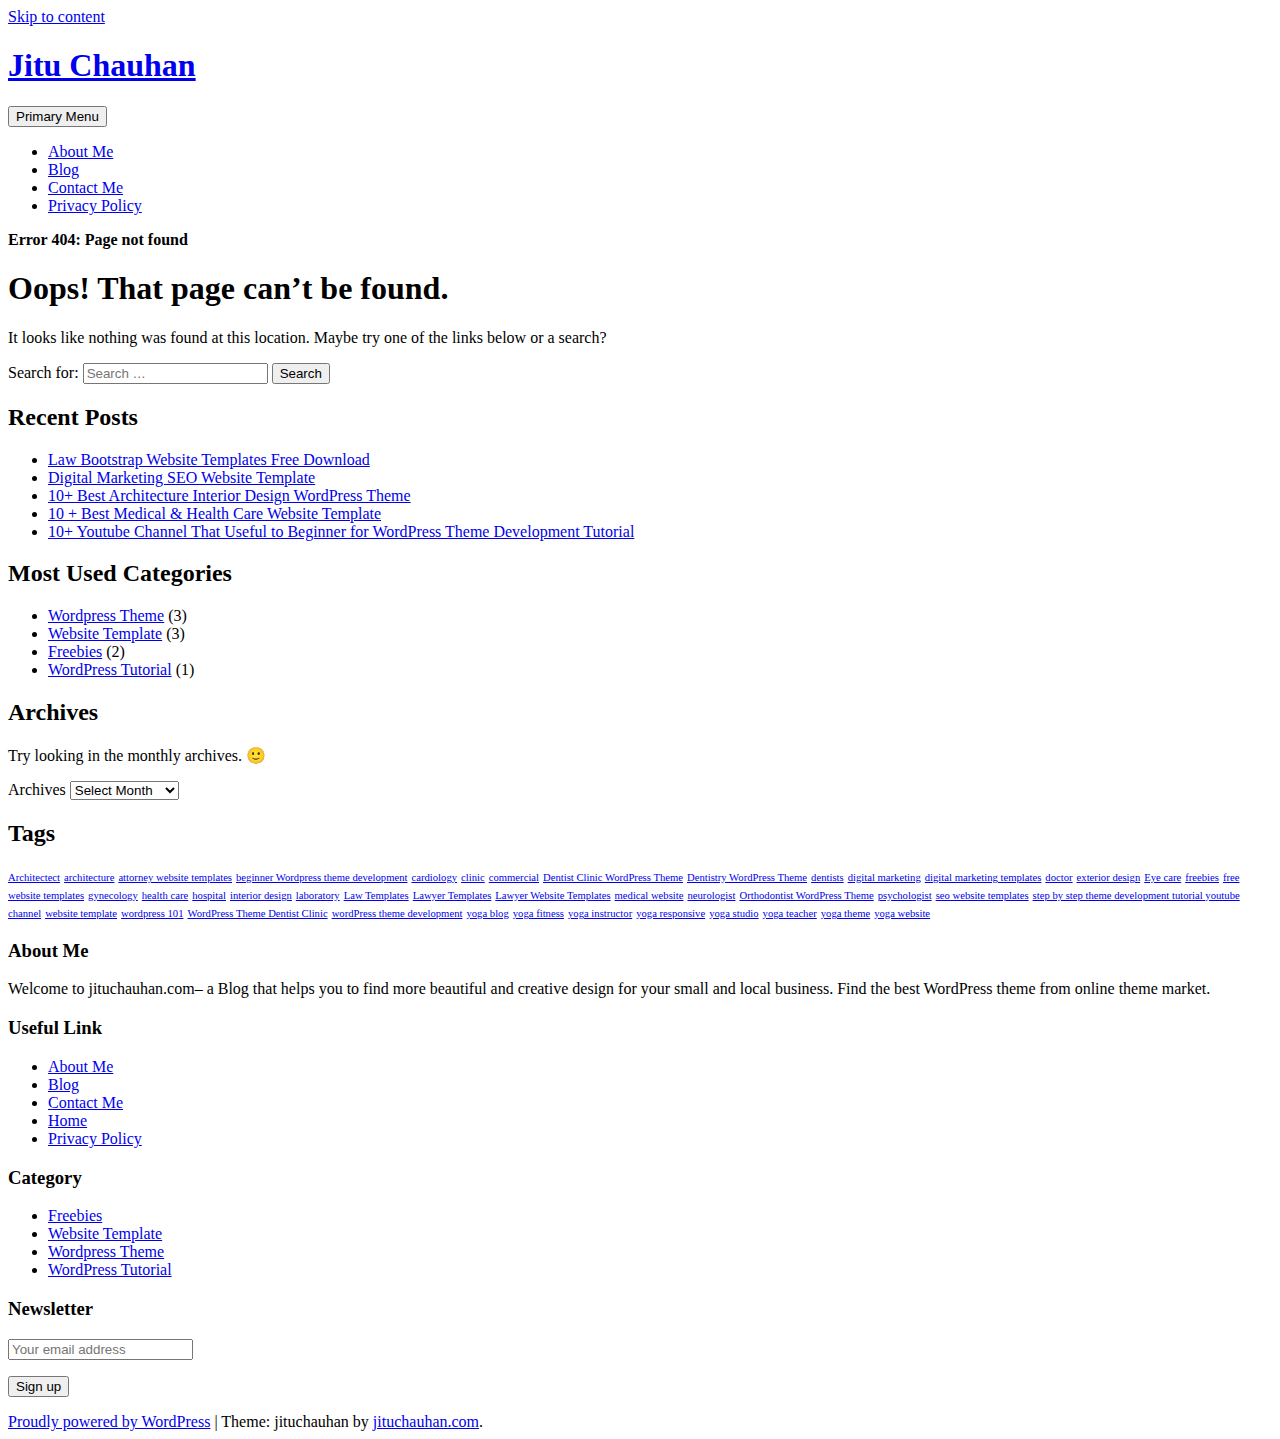
<file: AuctionKoi.WebApplication/wwwroot/asset/vendor/custom-js/jquery.multi-select.html>
<!DOCTYPE html>
    <html lang="en-US" prefix="og: http://ogp.me/ns#">

    <head>
    	
   
        <meta name="google-site-verification" content="4KqxXLPDRgArLiUh4ZFZ0BLFW6n7QN0jibkjD7lBNMg" />
        <meta charset="UTF-8">
        <meta name="viewport" content="width=device-width, initial-scale=1">
        <link rel="profile" href="http://gmpg.org/xfn/11">
        <link href="https://fonts.googleapis.com/css?family=Open+Sans:300,400,400i,600,600i,700,700i,800" rel="stylesheet">
        <title>Page not found - Jitu Chauhan</title>

<!-- This site is optimized with the Yoast SEO plugin v7.9 - https://yoast.com/wordpress/plugins/seo/ -->
<meta name="robots" content="noindex,follow"/>
<meta property="og:locale" content="en_US" />
<meta property="og:type" content="object" />
<meta property="og:title" content="Page not found - Jitu Chauhan" />
<meta property="og:site_name" content="Jitu Chauhan" />
<meta name="twitter:card" content="summary" />
<meta name="twitter:title" content="Page not found - Jitu Chauhan" />
<script type='application/ld+json'>{"@context":"https:\/\/schema.org","@type":"Person","url":"https:\/\/jituchauhan.com\/","sameAs":[],"@id":"#person","name":"Jitu Chauhan"}</script>
<script type='application/ld+json'>{"@context":"https:\/\/schema.org","@type":"BreadcrumbList","itemListElement":[{"@type":"ListItem","position":1,"item":{"@id":"https:\/\/jituchauhan.com\/","name":"Home"}},{"@type":"ListItem","position":2,"item":{"@id":null,"name":"Error 404: Page not found"}}]}</script>
<!-- / Yoast SEO plugin. -->

<link rel='dns-prefetch' href='//maxcdn.bootstrapcdn.com' />
<link rel='dns-prefetch' href='//s.w.org' />
<link rel="alternate" type="application/rss+xml" title="Jitu Chauhan &raquo; Feed" href="https://jituchauhan.com/feed/" />
<link rel="alternate" type="application/rss+xml" title="Jitu Chauhan &raquo; Comments Feed" href="https://jituchauhan.com/comments/feed/" />
		<script type="text/javascript">
			window._wpemojiSettings = {"baseUrl":"https:\/\/s.w.org\/images\/core\/emoji\/11\/72x72\/","ext":".png","svgUrl":"https:\/\/s.w.org\/images\/core\/emoji\/11\/svg\/","svgExt":".svg","source":{"concatemoji":"https:\/\/jituchauhan.com\/wp-includes\/js\/wp-emoji-release.min.js?ver=4.9.8"}};
			!function(a,b,c){function d(a,b){var c=String.fromCharCode;l.clearRect(0,0,k.width,k.height),l.fillText(c.apply(this,a),0,0);var d=k.toDataURL();l.clearRect(0,0,k.width,k.height),l.fillText(c.apply(this,b),0,0);var e=k.toDataURL();return d===e}function e(a){var b;if(!l||!l.fillText)return!1;switch(l.textBaseline="top",l.font="600 32px Arial",a){case"flag":return!(b=d([55356,56826,55356,56819],[55356,56826,8203,55356,56819]))&&(b=d([55356,57332,56128,56423,56128,56418,56128,56421,56128,56430,56128,56423,56128,56447],[55356,57332,8203,56128,56423,8203,56128,56418,8203,56128,56421,8203,56128,56430,8203,56128,56423,8203,56128,56447]),!b);case"emoji":return b=d([55358,56760,9792,65039],[55358,56760,8203,9792,65039]),!b}return!1}function f(a){var c=b.createElement("script");c.src=a,c.defer=c.type="text/javascript",b.getElementsByTagName("head")[0].appendChild(c)}var g,h,i,j,k=b.createElement("canvas"),l=k.getContext&&k.getContext("2d");for(j=Array("flag","emoji"),c.supports={everything:!0,everythingExceptFlag:!0},i=0;i<j.length;i++)c.supports[j[i]]=e(j[i]),c.supports.everything=c.supports.everything&&c.supports[j[i]],"flag"!==j[i]&&(c.supports.everythingExceptFlag=c.supports.everythingExceptFlag&&c.supports[j[i]]);c.supports.everythingExceptFlag=c.supports.everythingExceptFlag&&!c.supports.flag,c.DOMReady=!1,c.readyCallback=function(){c.DOMReady=!0},c.supports.everything||(h=function(){c.readyCallback()},b.addEventListener?(b.addEventListener("DOMContentLoaded",h,!1),a.addEventListener("load",h,!1)):(a.attachEvent("onload",h),b.attachEvent("onreadystatechange",function(){"complete"===b.readyState&&c.readyCallback()})),g=c.source||{},g.concatemoji?f(g.concatemoji):g.wpemoji&&g.twemoji&&(f(g.twemoji),f(g.wpemoji)))}(window,document,window._wpemojiSettings);
		</script>
		<style type="text/css">
img.wp-smiley,
img.emoji {
	display: inline !important;
	border: none !important;
	box-shadow: none !important;
	height: 1em !important;
	width: 1em !important;
	margin: 0 .07em !important;
	vertical-align: -0.1em !important;
	background: none !important;
	padding: 0 !important;
}
</style>
<link rel='stylesheet' id='contact-form-7-css'  href='https://jituchauhan.com/wp-content/plugins/contact-form-7/includes/css/styles.css?ver=5.0.3' type='text/css' media='all' />
<link rel='stylesheet' id='bootstrap-css'  href='https://jituchauhan.com/wp-content/themes/jituchauhan/css/bootstrap.min.css?ver=3.3.7' type='text/css' media='all' />
<link rel='stylesheet' id='jituchauhan-style-css'  href='https://jituchauhan.com/wp-content/themes/jituchauhan/style.css?ver=4.9.8' type='text/css' media='all' />
<link rel='stylesheet' id='wpb-fa-css'  href='https://maxcdn.bootstrapcdn.com/font-awesome/4.4.0/css/font-awesome.min.css?ver=4.9.8' type='text/css' media='all' />
<link rel='stylesheet' id='addtoany-css'  href='https://jituchauhan.com/wp-content/plugins/add-to-any/addtoany.min.css?ver=1.14' type='text/css' media='all' />
<style id='addtoany-inline-css' type='text/css'>
@media screen and (min-width:981px){
.a2a_floating_style.a2a_default_style{display:none;}
}
</style>
<script type='text/javascript' src='https://jituchauhan.com/wp-includes/js/jquery/jquery.js?ver=1.12.4'></script>
<script type='text/javascript' src='https://jituchauhan.com/wp-includes/js/jquery/jquery-migrate.min.js?ver=1.4.1'></script>
<script type='text/javascript' src='https://jituchauhan.com/wp-content/plugins/add-to-any/addtoany.min.js?ver=1.0'></script>
<link rel='https://api.w.org/' href='https://jituchauhan.com/wp-json/' />
<link rel="EditURI" type="application/rsd+xml" title="RSD" href="https://jituchauhan.com/xmlrpc.php?rsd" />
<link rel="wlwmanifest" type="application/wlwmanifest+xml" href="https://jituchauhan.com/wp-includes/wlwmanifest.xml" /> 
<meta name="generator" content="WordPress 4.9.8" />

<script data-cfasync="false">
window.a2a_config=window.a2a_config||{};a2a_config.callbacks=[];a2a_config.overlays=[];a2a_config.templates={};
a2a_config.icon_color="unset,#ffffff";
(function(d,s,a,b){a=d.createElement(s);b=d.getElementsByTagName(s)[0];a.async=1;a.src="https://static.addtoany.com/menu/page.js";b.parentNode.insertBefore(a,b);})(document,"script");
</script>
	<script>
		  (function(i,s,o,g,r,a,m){i['GoogleAnalyticsObject']=r;i[r]=i[r]||function(){
		  (i[r].q=i[r].q||[]).push(arguments)},i[r].l=1*new Date();a=s.createElement(o),
		  m=s.getElementsByTagName(o)[0];a.async=1;a.src=g;m.parentNode.insertBefore(a,m)
		  })(window,document,'script','https://www.google-analytics.com/analytics.js','ga');
		
		  ga('create', 'UA-92805225-1', 'auto');
		  ga('send', 'pageview');

	</script>
        
        


    <link rel="stylesheet" type="text/css" href="http://jituchauhan.com/wp-content/plugins/template-help-featured-templates/css/style.css" />
    <link rel="stylesheet" type="text/css" href="http://jituchauhan.com/wp-content/plugins/template-help-featured-templates/css/preview.css" />
    <script type="text/javascript">
        function html_entity_decode(str) {
            var ta = document.createElement("textarea");
            ta.innerHTML=str.replace(/</g,"&lt;").replace(/>/g,"&gt;");
            toReturn = ta.value;
            ta = null;
            return toReturn
        }
    </script>
    <link rel="icon" href="https://jituchauhan.com/wp-content/uploads/2017/07/cropped-jituchauhan-32x32.png" sizes="32x32" />
<link rel="icon" href="https://jituchauhan.com/wp-content/uploads/2017/07/cropped-jituchauhan-192x192.png" sizes="192x192" />
<link rel="apple-touch-icon-precomposed" href="https://jituchauhan.com/wp-content/uploads/2017/07/cropped-jituchauhan-180x180.png" />
<meta name="msapplication-TileImage" content="https://jituchauhan.com/wp-content/uploads/2017/07/cropped-jituchauhan-270x270.png" />
		<!-- Google AdSense Ad --->
		<script async src="//pagead2.googlesyndication.com/pagead/js/adsbygoogle.js"></script>
<script>
  (adsbygoogle = window.adsbygoogle || []).push({
    google_ad_client: "ca-pub-2256645353903872",
    enable_page_level_ads: true
  });
</script>
    </head>

    <body class="error404 wp-custom-logo hfeed">
    	
        <div id="page" class="site">
            <div class="header">
                <div class="container">
                <div class="row">
                        <a class="skip-link screen-reader-text" href="#content">
                            Skip to content                        </a>
                        <header id="masthead" class="site-header" role="banner">
                        
                        	
                            <div class="col-md-4">
                                <div class="site-branding">
                                	
                                                                            <h1 class="site-title"><a href="https://jituchauhan.com/" rel="home">Jitu Chauhan</a></h1>
                                                                        </div>
                                <!-- .site-branding -->
                            </div>
                            <div class="col-md-8">
                                <nav id="site-navigation" class="main-navigation" role="navigation">
                                    <button class="menu-toggle" aria-controls="primary-menu" aria-expanded="false">
                                        Primary Menu                                    </button>
                                    <div class="menu-primary-menu-container"><ul id="primary-menu" class="menu"><li id="menu-item-7" class="menu-item menu-item-type-post_type menu-item-object-page menu-item-7"><a href="https://jituchauhan.com/about-me/">About Me</a></li>
<li id="menu-item-403" class="menu-item menu-item-type-post_type menu-item-object-page menu-item-403"><a href="https://jituchauhan.com/blog/">Blog</a></li>
<li id="menu-item-176" class="menu-item menu-item-type-post_type menu-item-object-page menu-item-176"><a href="https://jituchauhan.com/contact-me/">Contact Me</a></li>
<li id="menu-item-359" class="menu-item menu-item-type-post_type menu-item-object-page menu-item-359"><a href="https://jituchauhan.com/privacy-policy/">Privacy Policy</a></li>
</ul></div>                                </nav>
                                <!-- #site-navigation -->
                            </div>
                        </header>
                        <!-- #masthead -->
                    </div>
            </div>
            </div>

			<div class="container"><div class="row"><div class="col-md-12"><p id="breadcrumbs" class="breadcrumbs"><span><strong class="breadcrumb_last">Error 404: Page not found</strong></span></span></p></div></div></div>

            <div class="wrapper">
                <div class="container">
                    
                    <div id="content" class="site-content">
                        <div class="row">
			
	<div id="primary" class="content-area">
		<main id="main" class="site-main" role="main">

			<section class="error-404 not-found">
				<header class="page-header">
					<h1 class="page-title">Oops! That page can&rsquo;t be found.</h1>
				</header><!-- .page-header -->

				<div class="page-content">
					<p>It looks like nothing was found at this location. Maybe try one of the links below or a search?</p>

					<form role="search" method="get" class="search-form" action="https://jituchauhan.com/">
				<label>
					<span class="screen-reader-text">Search for:</span>
					<input type="search" class="search-field" placeholder="Search &hellip;" value="" name="s" />
				</label>
				<input type="submit" class="search-submit" value="Search" />
			</form>		<div class="widget widget_recent_entries">		<h2 class="widgettitle">Recent Posts</h2>		<ul>
											<li>
					<a href="https://jituchauhan.com/law-bootstrap-website-templates-free-download/">Law Bootstrap Website Templates Free Download</a>
									</li>
											<li>
					<a href="https://jituchauhan.com/digital-marketing-seo-website-template/">Digital Marketing SEO Website Template</a>
									</li>
											<li>
					<a href="https://jituchauhan.com/10-best-architecture-interior-design-wordpress-theme/">10+ Best Architecture Interior Design WordPress Theme</a>
									</li>
											<li>
					<a href="https://jituchauhan.com/10-best-medical-health-care-website-template/">10 + Best Medical &#038; Health Care Website Template</a>
									</li>
											<li>
					<a href="https://jituchauhan.com/10-youtube-channel-that-useful-to-beginner-for-wordpress-theme-development-tutorial/">10+ Youtube Channel That Useful to Beginner for WordPress Theme Development Tutorial</a>
									</li>
					</ul>
		</div>
					<div class="widget widget_categories">
						<h2 class="widget-title">Most Used Categories</h2>
						<ul>
							<li class="cat-item cat-item-3"><a href="https://jituchauhan.com/category/wordpress-theme/" title="Premium WordPress Theme">Wordpress Theme</a> (3)
</li>
	<li class="cat-item cat-item-22"><a href="https://jituchauhan.com/category/website-template/" >Website Template</a> (3)
</li>
	<li class="cat-item cat-item-48"><a href="https://jituchauhan.com/category/freebies/" title="Start your website easily with free bootstrap website templates.">Freebies</a> (2)
</li>
	<li class="cat-item cat-item-13"><a href="https://jituchauhan.com/category/wordpress-tutorial/" title="Helpful Links for WordPress Beginner.">WordPress Tutorial</a> (1)
</li>
						</ul>
					</div><!-- .widget -->

					<div class="widget widget_archive"><h2 class="widgettitle">Archives</h2><p>Try looking in the monthly archives. 🙂</p>		<label class="screen-reader-text" for="archives-dropdown--1">Archives</label>
		<select id="archives-dropdown--1" name="archive-dropdown" onchange='document.location.href=this.options[this.selectedIndex].value;'>
			
			<option value="">Select Month</option>
				<option value='https://jituchauhan.com/2017/07/'> July 2017 </option>
	<option value='https://jituchauhan.com/2017/05/'> May 2017 </option>
	<option value='https://jituchauhan.com/2017/03/'> March 2017 </option>
	<option value='https://jituchauhan.com/2017/02/'> February 2017 </option>
	<option value='https://jituchauhan.com/2017/01/'> January 2017 </option>

		</select>
		</div><div class="widget widget_tag_cloud"><h2 class="widgettitle">Tags</h2><div class="tagcloud"><a href="https://jituchauhan.com/tag/architectect/" class="tag-cloud-link tag-link-44 tag-link-position-1" style="font-size: 8pt;" aria-label="Architectect (1 item)">Architectect</a>
<a href="https://jituchauhan.com/tag/architecture/" class="tag-cloud-link tag-link-43 tag-link-position-2" style="font-size: 8pt;" aria-label="architecture (1 item)">architecture</a>
<a href="https://jituchauhan.com/tag/attorney-website-templates/" class="tag-cloud-link tag-link-57 tag-link-position-3" style="font-size: 8pt;" aria-label="attorney website templates (1 item)">attorney website templates</a>
<a href="https://jituchauhan.com/tag/beginner-wordpress-theme-development/" class="tag-cloud-link tag-link-20 tag-link-position-4" style="font-size: 8pt;" aria-label="beginner Wordpress theme development (1 item)">beginner Wordpress theme development</a>
<a href="https://jituchauhan.com/tag/cardiology/" class="tag-cloud-link tag-link-40 tag-link-position-5" style="font-size: 8pt;" aria-label="cardiology (1 item)">cardiology</a>
<a href="https://jituchauhan.com/tag/clinic/" class="tag-cloud-link tag-link-28 tag-link-position-6" style="font-size: 8pt;" aria-label="clinic (1 item)">clinic</a>
<a href="https://jituchauhan.com/tag/commercial/" class="tag-cloud-link tag-link-47 tag-link-position-7" style="font-size: 8pt;" aria-label="commercial (1 item)">commercial</a>
<a href="https://jituchauhan.com/tag/dentist-clinic-wordpress-theme/" class="tag-cloud-link tag-link-15 tag-link-position-8" style="font-size: 8pt;" aria-label="Dentist Clinic WordPress Theme (1 item)">Dentist Clinic WordPress Theme</a>
<a href="https://jituchauhan.com/tag/dentistry-wordpress-theme/" class="tag-cloud-link tag-link-14 tag-link-position-9" style="font-size: 8pt;" aria-label="Dentistry WordPress Theme (1 item)">Dentistry WordPress Theme</a>
<a href="https://jituchauhan.com/tag/dentists/" class="tag-cloud-link tag-link-41 tag-link-position-10" style="font-size: 8pt;" aria-label="dentists (1 item)">dentists</a>
<a href="https://jituchauhan.com/tag/digital-marketing/" class="tag-cloud-link tag-link-50 tag-link-position-11" style="font-size: 8pt;" aria-label="digital marketing (1 item)">digital marketing</a>
<a href="https://jituchauhan.com/tag/digital-marketing-templates/" class="tag-cloud-link tag-link-53 tag-link-position-12" style="font-size: 8pt;" aria-label="digital marketing templates (1 item)">digital marketing templates</a>
<a href="https://jituchauhan.com/tag/doctor/" class="tag-cloud-link tag-link-30 tag-link-position-13" style="font-size: 8pt;" aria-label="doctor (1 item)">doctor</a>
<a href="https://jituchauhan.com/tag/exterior-design/" class="tag-cloud-link tag-link-46 tag-link-position-14" style="font-size: 8pt;" aria-label="exterior design (1 item)">exterior design</a>
<a href="https://jituchauhan.com/tag/eye-care/" class="tag-cloud-link tag-link-37 tag-link-position-15" style="font-size: 8pt;" aria-label="Eye care (1 item)">Eye care</a>
<a href="https://jituchauhan.com/tag/freebies/" class="tag-cloud-link tag-link-52 tag-link-position-16" style="font-size: 8pt;" aria-label="freebies (1 item)">freebies</a>
<a href="https://jituchauhan.com/tag/free-website-templates/" class="tag-cloud-link tag-link-51 tag-link-position-17" style="font-size: 8pt;" aria-label="free website templates (1 item)">free website templates</a>
<a href="https://jituchauhan.com/tag/gynecology/" class="tag-cloud-link tag-link-38 tag-link-position-18" style="font-size: 8pt;" aria-label="gynecology (1 item)">gynecology</a>
<a href="https://jituchauhan.com/tag/health-care/" class="tag-cloud-link tag-link-35 tag-link-position-19" style="font-size: 8pt;" aria-label="health care (1 item)">health care</a>
<a href="https://jituchauhan.com/tag/hospital/" class="tag-cloud-link tag-link-29 tag-link-position-20" style="font-size: 8pt;" aria-label="hospital (1 item)">hospital</a>
<a href="https://jituchauhan.com/tag/interior-design/" class="tag-cloud-link tag-link-45 tag-link-position-21" style="font-size: 8pt;" aria-label="interior design (1 item)">interior design</a>
<a href="https://jituchauhan.com/tag/laboratory/" class="tag-cloud-link tag-link-36 tag-link-position-22" style="font-size: 8pt;" aria-label="laboratory (1 item)">laboratory</a>
<a href="https://jituchauhan.com/tag/law-templates/" class="tag-cloud-link tag-link-54 tag-link-position-23" style="font-size: 8pt;" aria-label="Law Templates (1 item)">Law Templates</a>
<a href="https://jituchauhan.com/tag/lawyer-templates/" class="tag-cloud-link tag-link-56 tag-link-position-24" style="font-size: 8pt;" aria-label="Lawyer Templates (1 item)">Lawyer Templates</a>
<a href="https://jituchauhan.com/tag/lawyer-website-templates/" class="tag-cloud-link tag-link-55 tag-link-position-25" style="font-size: 8pt;" aria-label="Lawyer Website Templates (1 item)">Lawyer Website Templates</a>
<a href="https://jituchauhan.com/tag/medical-website/" class="tag-cloud-link tag-link-32 tag-link-position-26" style="font-size: 8pt;" aria-label="medical website (1 item)">medical website</a>
<a href="https://jituchauhan.com/tag/neurologist/" class="tag-cloud-link tag-link-39 tag-link-position-27" style="font-size: 8pt;" aria-label="neurologist (1 item)">neurologist</a>
<a href="https://jituchauhan.com/tag/orthodontist-wordpress-theme/" class="tag-cloud-link tag-link-17 tag-link-position-28" style="font-size: 8pt;" aria-label="Orthodontist WordPress Theme (1 item)">Orthodontist WordPress Theme</a>
<a href="https://jituchauhan.com/tag/psychologist/" class="tag-cloud-link tag-link-42 tag-link-position-29" style="font-size: 8pt;" aria-label="psychologist (1 item)">psychologist</a>
<a href="https://jituchauhan.com/tag/seo-website-templates/" class="tag-cloud-link tag-link-49 tag-link-position-30" style="font-size: 8pt;" aria-label="seo website templates (1 item)">seo website templates</a>
<a href="https://jituchauhan.com/tag/step-by-step-theme-development-tutorial-youtube-channel/" class="tag-cloud-link tag-link-21 tag-link-position-31" style="font-size: 8pt;" aria-label="step by step theme development tutorial youtube channel (1 item)">step by step theme development tutorial youtube channel</a>
<a href="https://jituchauhan.com/tag/website-template/" class="tag-cloud-link tag-link-34 tag-link-position-32" style="font-size: 8pt;" aria-label="website template (1 item)">website template</a>
<a href="https://jituchauhan.com/tag/wordpress-101/" class="tag-cloud-link tag-link-19 tag-link-position-33" style="font-size: 8pt;" aria-label="wordpress 101 (1 item)">wordpress 101</a>
<a href="https://jituchauhan.com/tag/wordpress-theme-dentist-clinic/" class="tag-cloud-link tag-link-16 tag-link-position-34" style="font-size: 8pt;" aria-label="WordPress Theme Dentist Clinic (1 item)">WordPress Theme Dentist Clinic</a>
<a href="https://jituchauhan.com/tag/wordpress-theme-development/" class="tag-cloud-link tag-link-18 tag-link-position-35" style="font-size: 8pt;" aria-label="wordPress theme development (1 item)">wordPress theme development</a>
<a href="https://jituchauhan.com/tag/yoga-blog/" class="tag-cloud-link tag-link-9 tag-link-position-36" style="font-size: 8pt;" aria-label="yoga blog (1 item)">yoga blog</a>
<a href="https://jituchauhan.com/tag/yoga-fitness/" class="tag-cloud-link tag-link-11 tag-link-position-37" style="font-size: 8pt;" aria-label="yoga fitness (1 item)">yoga fitness</a>
<a href="https://jituchauhan.com/tag/yoga-instructor/" class="tag-cloud-link tag-link-6 tag-link-position-38" style="font-size: 8pt;" aria-label="yoga instructor (1 item)">yoga instructor</a>
<a href="https://jituchauhan.com/tag/yoga-responsive/" class="tag-cloud-link tag-link-5 tag-link-position-39" style="font-size: 8pt;" aria-label="yoga responsive (1 item)">yoga responsive</a>
<a href="https://jituchauhan.com/tag/yoga-studio/" class="tag-cloud-link tag-link-7 tag-link-position-40" style="font-size: 8pt;" aria-label="yoga studio (1 item)">yoga studio</a>
<a href="https://jituchauhan.com/tag/yoga-teacher/" class="tag-cloud-link tag-link-4 tag-link-position-41" style="font-size: 8pt;" aria-label="yoga teacher (1 item)">yoga teacher</a>
<a href="https://jituchauhan.com/tag/yoga-theme/" class="tag-cloud-link tag-link-8 tag-link-position-42" style="font-size: 8pt;" aria-label="yoga theme (1 item)">yoga theme</a>
<a href="https://jituchauhan.com/tag/yoga-website/" class="tag-cloud-link tag-link-10 tag-link-position-43" style="font-size: 8pt;" aria-label="yoga website (1 item)">yoga website</a></div>
</div>
				</div><!-- .page-content -->
			</section><!-- .error-404 -->

		</main><!-- #main -->
	</div><!-- #primary -->


    </div><!-- #content -->

   
</div><!-- #page -->

</div>

<div class="footer">
    	<div class="container">
        <div class="row">
		 				<div id="text-2" class="widget-container widget_text col-md-3"><h3 class="widget-title">About Me</h3>			<div class="textwidget"><p>Welcome to jituchauhan.com– a Blog that helps you to find more beautiful and creative design for your small and local business. Find the best WordPress theme from online theme market.</p>
</div>
		</div><div id="pages-2" class="widget-container widget_pages col-md-3"><h3 class="widget-title">Useful Link</h3>		<ul>
			<li class="page_item page-item-5"><a href="https://jituchauhan.com/about-me/">About Me</a></li>
<li class="page_item page-item-222"><a href="https://jituchauhan.com/blog/">Blog</a></li>
<li class="page_item page-item-174"><a href="https://jituchauhan.com/contact-me/">Contact Me</a></li>
<li class="page_item page-item-361"><a href="https://jituchauhan.com/home/">Home</a></li>
<li class="page_item page-item-241"><a href="https://jituchauhan.com/privacy-policy/">Privacy Policy</a></li>
		</ul>
		</div><div id="categories-3" class="widget-container widget_categories col-md-3"><h3 class="widget-title">Category</h3>		<ul>
	<li class="cat-item cat-item-48"><a href="https://jituchauhan.com/category/freebies/" title="Start your website easily with free bootstrap website templates.">Freebies</a>
</li>
	<li class="cat-item cat-item-22"><a href="https://jituchauhan.com/category/website-template/" >Website Template</a>
</li>
	<li class="cat-item cat-item-3"><a href="https://jituchauhan.com/category/wordpress-theme/" title="Premium WordPress Theme">Wordpress Theme</a>
</li>
	<li class="cat-item cat-item-13"><a href="https://jituchauhan.com/category/wordpress-tutorial/" title="Helpful Links for WordPress Beginner.">WordPress Tutorial</a>
</li>
		</ul>
</div><div id="mc4wp_form_widget-3" class="widget-container widget_mc4wp_form_widget col-md-3"><h3 class="widget-title">Newsletter</h3><script>(function() {
	if (!window.mc4wp) {
		window.mc4wp = {
			listeners: [],
			forms    : {
				on: function (event, callback) {
					window.mc4wp.listeners.push({
						event   : event,
						callback: callback
					});
				}
			}
		}
	}
})();
</script><!-- MailChimp for WordPress v4.2.4 - https://wordpress.org/plugins/mailchimp-for-wp/ --><form id="mc4wp-form-1" class="mc4wp-form mc4wp-form-277" method="post" data-id="277" data-name="Subscriber For Update" ><div class="mc4wp-form-fields"><p>
	<label></label>
	<input type="email" name="EMAIL" placeholder="Your email address" required/>
</p>

<p>
	<input type="submit" value="Sign up" />
</p></div><label style="display: none !important;">Leave this field empty if you're human: <input type="text" name="_mc4wp_honeypot" value="" tabindex="-1" autocomplete="off" /></label><input type="hidden" name="_mc4wp_timestamp" value="1541623618" /><input type="hidden" name="_mc4wp_form_id" value="277" /><input type="hidden" name="_mc4wp_form_element_id" value="mc4wp-form-1" /><div class="mc4wp-response"></div></form><!-- / MailChimp for WordPress Plugin --></div>		 			</div>
    		<div class="row">
    			<div class="col-lg-12 col-md-12 col-sm-12 col-xs-12">
    				 <footer id="colophon" class="site-footer" role="contentinfo">
        <div class="site-info">
            <a href="https://wordpress.org/">Proudly powered by WordPress</a>
            <span class="sep"> | </span>
            Theme: jituchauhan by <a href="http://jituchauhan.com/" rel="designer" class="">jituchauhan.com</a>.        </div><!-- .site-info -->
         	
    </footer><!-- #colophon -->
    			</div>
    		</div>
    	</div>
</div>
<div class="a2a_kit a2a_kit_size_32 a2a_floating_style a2a_default_style" style="bottom:0px;left:0px;background-color:transparent;"><a class="a2a_button_facebook" href="https://www.addtoany.com/add_to/facebook?linkurl=https%3A%2F%2Fjituchauhan.com%2Finfluence%2Flandingpage%2Finfluence%2Fassets%2Fvendor%2Fcustom-js%2Fjquery.multi-select.js&amp;linkname=Page%20not%20found%20-%20Jitu%20Chauhan" title="Facebook" rel="nofollow noopener" target="_blank"></a><a class="a2a_button_twitter" href="https://www.addtoany.com/add_to/twitter?linkurl=https%3A%2F%2Fjituchauhan.com%2Finfluence%2Flandingpage%2Finfluence%2Fassets%2Fvendor%2Fcustom-js%2Fjquery.multi-select.js&amp;linkname=Page%20not%20found%20-%20Jitu%20Chauhan" title="Twitter" rel="nofollow noopener" target="_blank"></a><a class="a2a_button_google_plus" href="https://www.addtoany.com/add_to/google_plus?linkurl=https%3A%2F%2Fjituchauhan.com%2Finfluence%2Flandingpage%2Finfluence%2Fassets%2Fvendor%2Fcustom-js%2Fjquery.multi-select.js&amp;linkname=Page%20not%20found%20-%20Jitu%20Chauhan" title="Google+" rel="nofollow noopener" target="_blank"></a><a class="a2a_button_pinterest" href="https://www.addtoany.com/add_to/pinterest?linkurl=https%3A%2F%2Fjituchauhan.com%2Finfluence%2Flandingpage%2Finfluence%2Fassets%2Fvendor%2Fcustom-js%2Fjquery.multi-select.js&amp;linkname=Page%20not%20found%20-%20Jitu%20Chauhan" title="Pinterest" rel="nofollow noopener" target="_blank"></a><a class="a2a_button_linkedin" href="https://www.addtoany.com/add_to/linkedin?linkurl=https%3A%2F%2Fjituchauhan.com%2Finfluence%2Flandingpage%2Finfluence%2Fassets%2Fvendor%2Fcustom-js%2Fjquery.multi-select.js&amp;linkname=Page%20not%20found%20-%20Jitu%20Chauhan" title="LinkedIn" rel="nofollow noopener" target="_blank"></a><a class="a2a_dd addtoany_share_save addtoany_share" href="https://www.addtoany.com/share"></a></div><script>(function() {function addEventListener(element,event,handler) {
	if(element.addEventListener) {
		element.addEventListener(event,handler, false);
	} else if(element.attachEvent){
		element.attachEvent('on'+event,handler);
	}
}function maybePrefixUrlField() {
	if(this.value.trim() !== '' && this.value.indexOf('http') !== 0) {
		this.value = "http://" + this.value;
	}
}

var urlFields = document.querySelectorAll('.mc4wp-form input[type="url"]');
if( urlFields && urlFields.length > 0 ) {
	for( var j=0; j < urlFields.length; j++ ) {
		addEventListener(urlFields[j],'blur',maybePrefixUrlField);
	}
}/* test if browser supports date fields */
var testInput = document.createElement('input');
testInput.setAttribute('type', 'date');
if( testInput.type !== 'date') {

	/* add placeholder & pattern to all date fields */
	var dateFields = document.querySelectorAll('.mc4wp-form input[type="date"]');
	for(var i=0; i<dateFields.length; i++) {
		if(!dateFields[i].placeholder) {
			dateFields[i].placeholder = 'YYYY-MM-DD';
		}
		if(!dateFields[i].pattern) {
			dateFields[i].pattern = '[0-9]{4}-(0[1-9]|1[012])-(0[1-9]|1[0-9]|2[0-9]|3[01])';
		}
	}
}

})();</script><script type='text/javascript'>
/* <![CDATA[ */
var wpcf7 = {"apiSettings":{"root":"https:\/\/jituchauhan.com\/wp-json\/contact-form-7\/v1","namespace":"contact-form-7\/v1"},"recaptcha":{"messages":{"empty":"Please verify that you are not a robot."}}};
/* ]]> */
</script>
<script type='text/javascript' src='https://jituchauhan.com/wp-content/plugins/contact-form-7/includes/js/scripts.js?ver=5.0.3'></script>
<script type='text/javascript' src='https://jituchauhan.com/wp-content/themes/jituchauhan/js/bootstrap.min.js?ver=3.3.7'></script>
<script type='text/javascript' src='https://jituchauhan.com/wp-content/themes/jituchauhan/js/navigation.js?ver=20151215'></script>
<script type='text/javascript' src='https://jituchauhan.com/wp-content/themes/jituchauhan/js/skip-link-focus-fix.js?ver=20151215'></script>
<script type='text/javascript' src='https://jituchauhan.com/wp-includes/js/wp-embed.min.js?ver=4.9.8'></script>
<script type='text/javascript'>
/* <![CDATA[ */
var mc4wp_forms_config = [];
/* ]]> */
</script>
<script type='text/javascript' src='https://jituchauhan.com/wp-content/plugins/mailchimp-for-wp/assets/js/forms-api.min.js?ver=4.2.4'></script>
<!--[if lte IE 9]>
<script type='text/javascript' src='https://jituchauhan.com/wp-content/plugins/mailchimp-for-wp/assets/js/third-party/placeholders.min.js?ver=4.2.4'></script>
<![endif]-->

</body>
</html>
</file>
